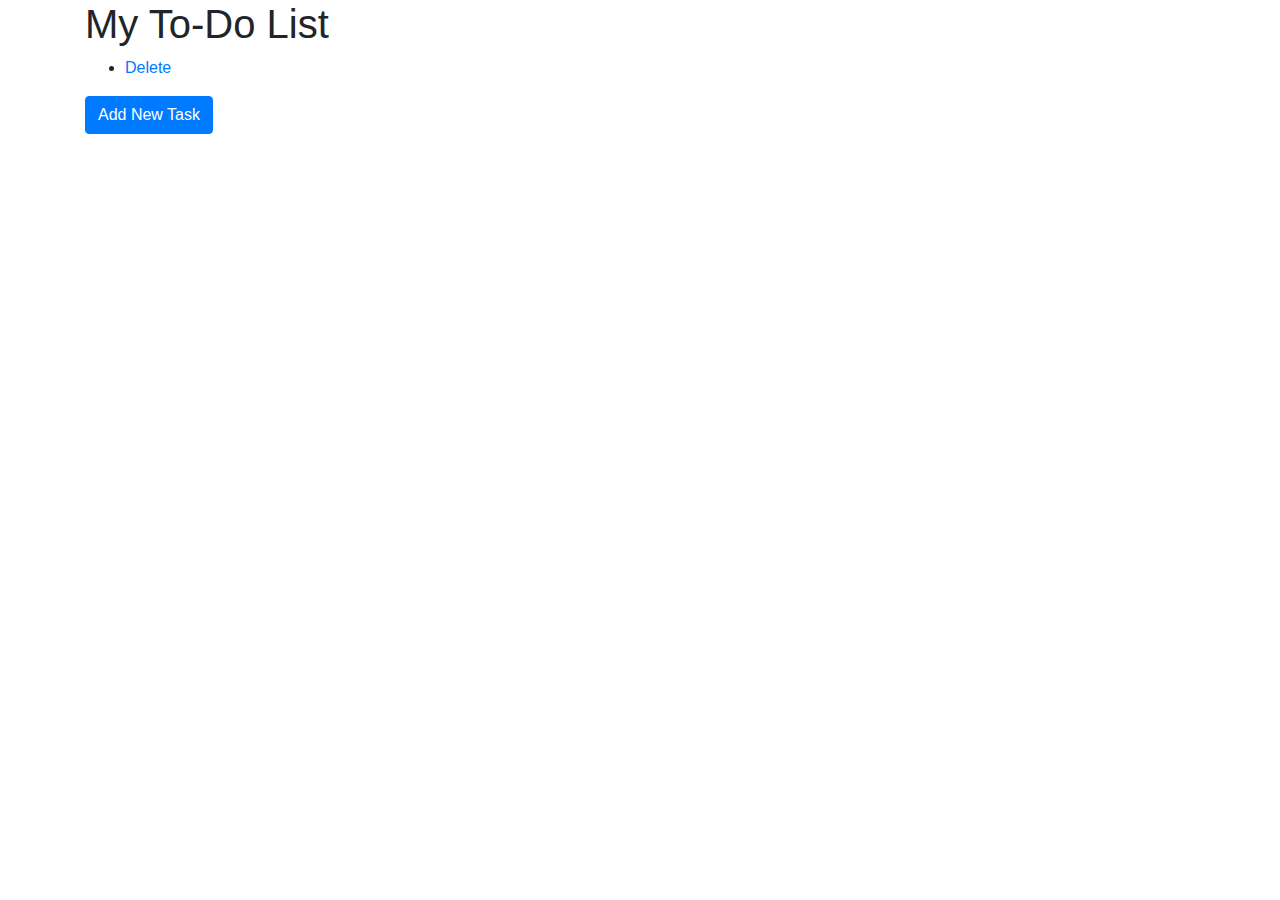
<file: src/main/resources/templates/index.html>
<!DOCTYPE html>
<html lang="en" xmlns:th="http://www.thymeleaf.org">
<head>
    <meta charset="UTF-8">
    <meta name="viewport" content="width=device-width, initial-scale=1.0">
    <title>My To-Do List</title>
    <!-- Bootstrap CSS -->
    <link rel="stylesheet" href="https://stackpath.bootstrapcdn.com/bootstrap/4.5.2/css/bootstrap.min.css">

   <link rel="stylesheet" th:href="@{/list-stylesheet.css}">
</head>
<body>
<div class="container">
    <h1>My To-Do List</h1>
    <ul id="task-list" th:each="tempTodo:${Todo}">
        <!-- Example tasks -->
        <li>
            <span class="task" th:text="${tempTodo.task}"></span>
            <span ><a th:href="@{/delete(todoId=${tempTodo.id})}" class="delete-btn">Delete</a></span>
        </li>
    </ul>
    <a th:href="@{/add}" class="btn btn-primary">Add New Task</a>
    </div>


</body>
</html>
</file>
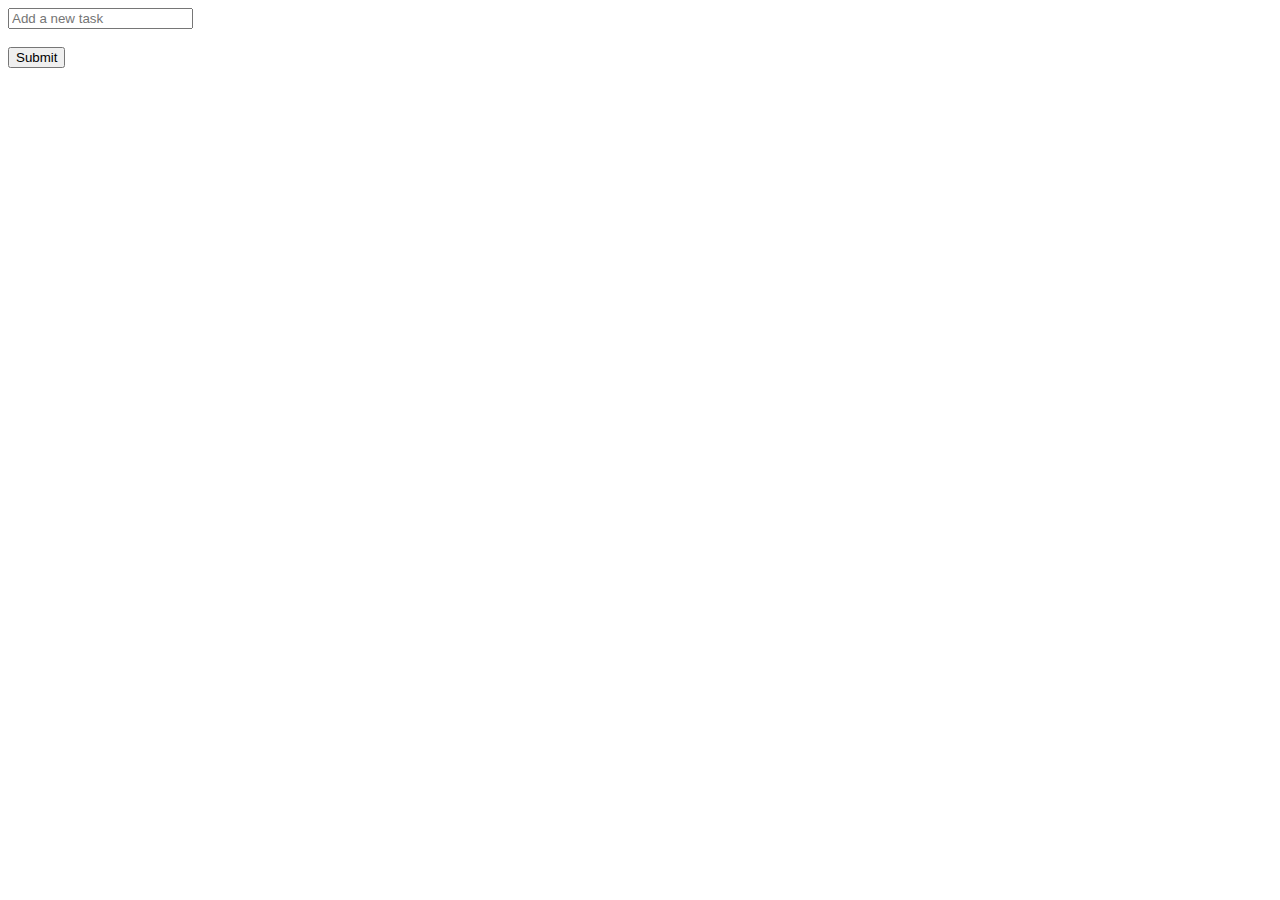
<file: src/main/resources/templates/add-task.html>
<!DOCTYPE html>
<html lang="en" xmlns:th="http://www.thymeleaf.org">
<head>
    <meta charset="UTF-8">
    <title>New Task</title>
    <link rel="stylesheet" th:href="@{/add-todo.css}">
</head>
<body>
<div class="container">
    <form th:action="@{/save}" th:object="${todo}" method="POST" class="center-form">
        <input type="hidden" th:field="*{id}">
        <input type="text" th:field="*{task}" placeholder="Add a new task" class="form-control">
        <br><br>
        <input type="submit" value="Submit">
    </form>
</div>
</body>
</html>
</file>
